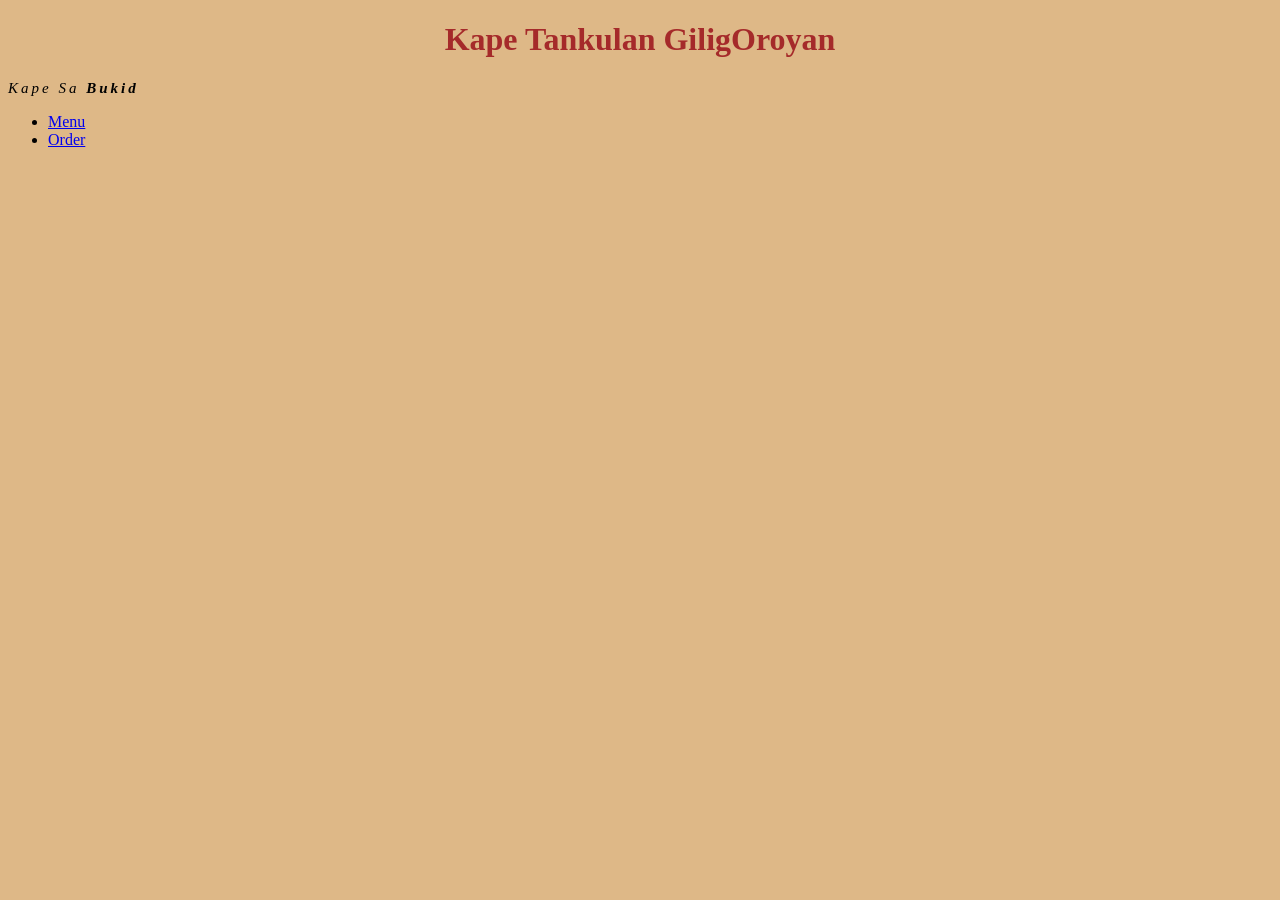
<file: index.html>
<!DOCTYPE html>
<html lang="en">
<head>
    <meta charset="UTF-8">
    <meta name="viewport" content="width=device-width, initial-scale=1.0">
    <link rel="stylesheet" href="styles.css">
    <title>Kape Tankulan GiligOroyan</title>
</head>
<body>
    <h1>Kape Tankulan GiligOroyan</h1>
    <p class="tagline"><em>Kape Sa <strong>Bukid</strong> </em></p>

    <ul>
         <li><a href="pages/menu.html">Menu</a></li>
         <li><a href="pages/order.html">Order</a></li>
    </ul>
</body>
</html>
</file>
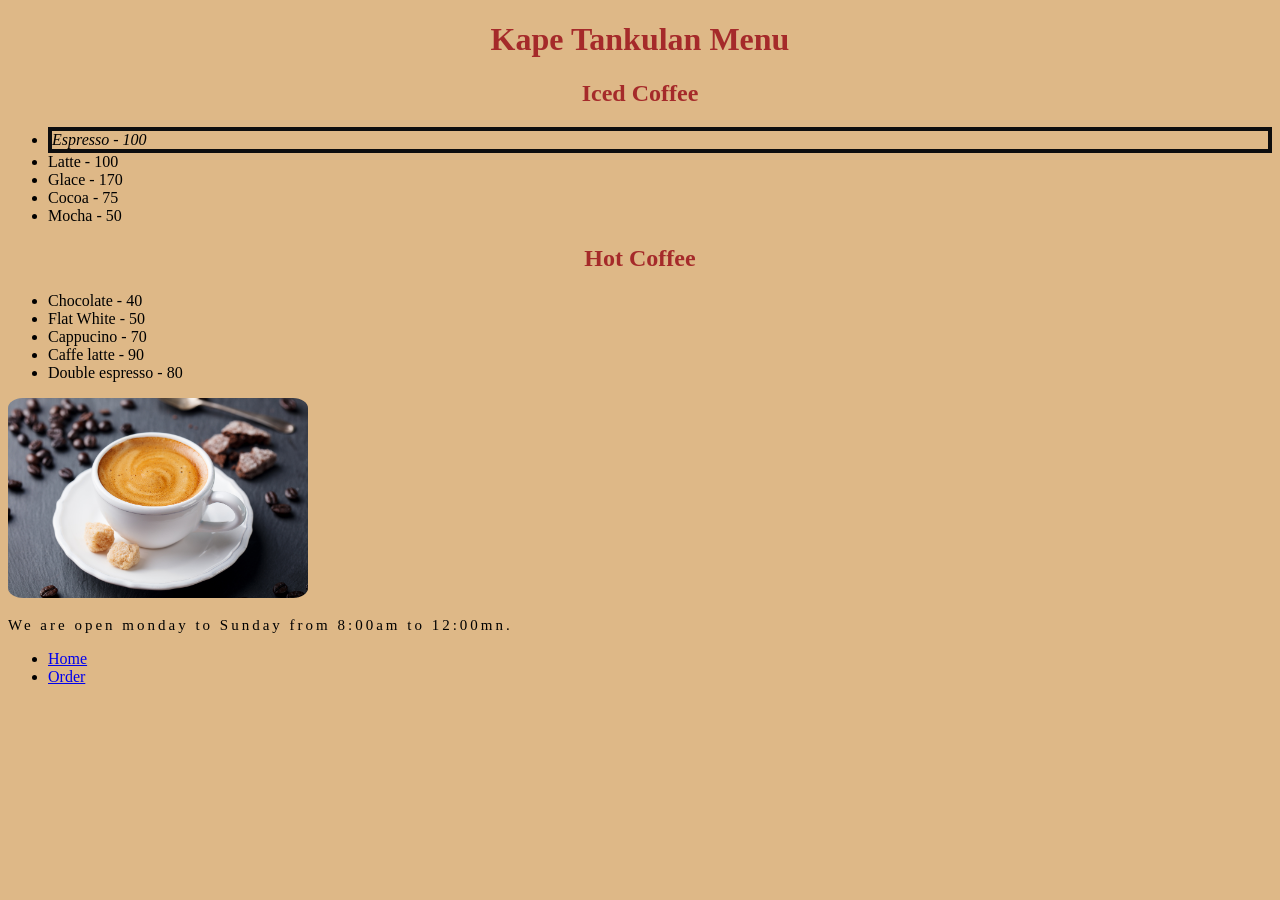
<file: pages/menu.html>
<!DOCTYPE html>
<html lang="en">
<head>
    <meta charset="UTF-8">
    <meta name="viewport" content="width=device-width, initial-scale=1.0">
     <link rel="stylesheet" href="../styles.css">
    <title>Menu</title>
</head>
<body>
    <h1>Kape Tankulan Menu</h1>
    <h2>Iced Coffee</h2>
    <ul>
        <li id="best-seller"><em>Espresso - 100</em></li>
        <li>Latte - 100</li>
        <li>Glace - 170</li>
        <li>Cocoa - 75</li>
        <li>Mocha - 50</li>
    </ul>

    <h2>Hot Coffee</h2>
    <ul>
        <li>Chocolate - 40</li>
        <li>Flat White - 50</li>
        <li>Cappucino - 70</li>
        <li>Caffe latte - 90</li>
        <li>Double espresso - 80</li>
    </ul>

   
        <img src="../images/espe.jpg" alt="What Is Espresso? How to Make Espresso at Home | Coffee Hero">

<p class="note">We are open monday to Sunday from 8:00am to 12:00mn.</p>

    <ul>
         <li><a href="../index.html">Home</a></li>
         <li><a href="order.html">Order</a></li>
    </ul>
</body>
</html>
</file>
<file: styles.css>
body{
    font-family: 'Times New Roman', Times, serif;
   background-color: burlywood; 
}

img{
    width: 300px;
   border-radius: 5%; 
   align-items: center;

}

h1, h2{
    text-align: center;
    color:brown;
}

#best-seller{
    border-width: 4px;
    border-style: solid;
    border-color: #0d0d0e;
}

.tagline, .note{
    align-items: center;
    letter-spacing: 3px;
    font-size: 15px;  
    font-family: Cambria, Cochin, Georgia, Times, 'Times New Roman', serif;

}
</file>
